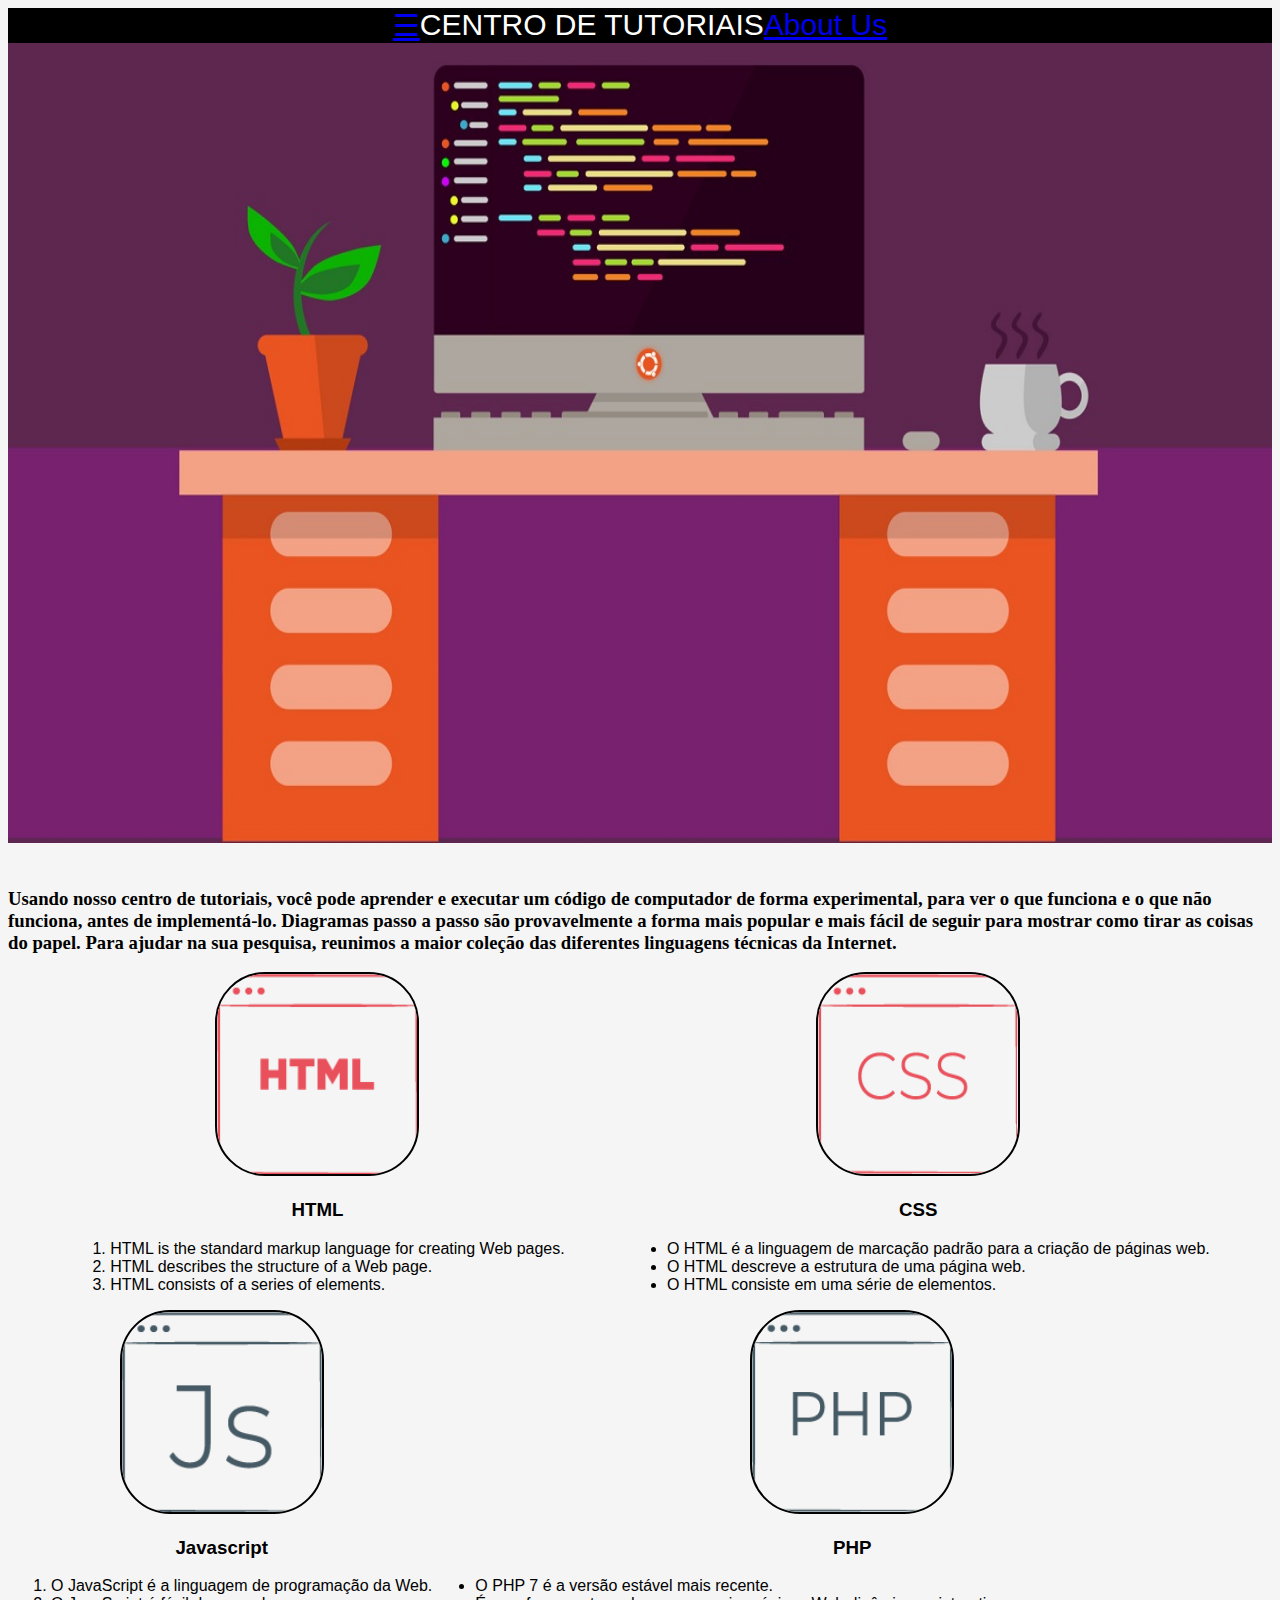
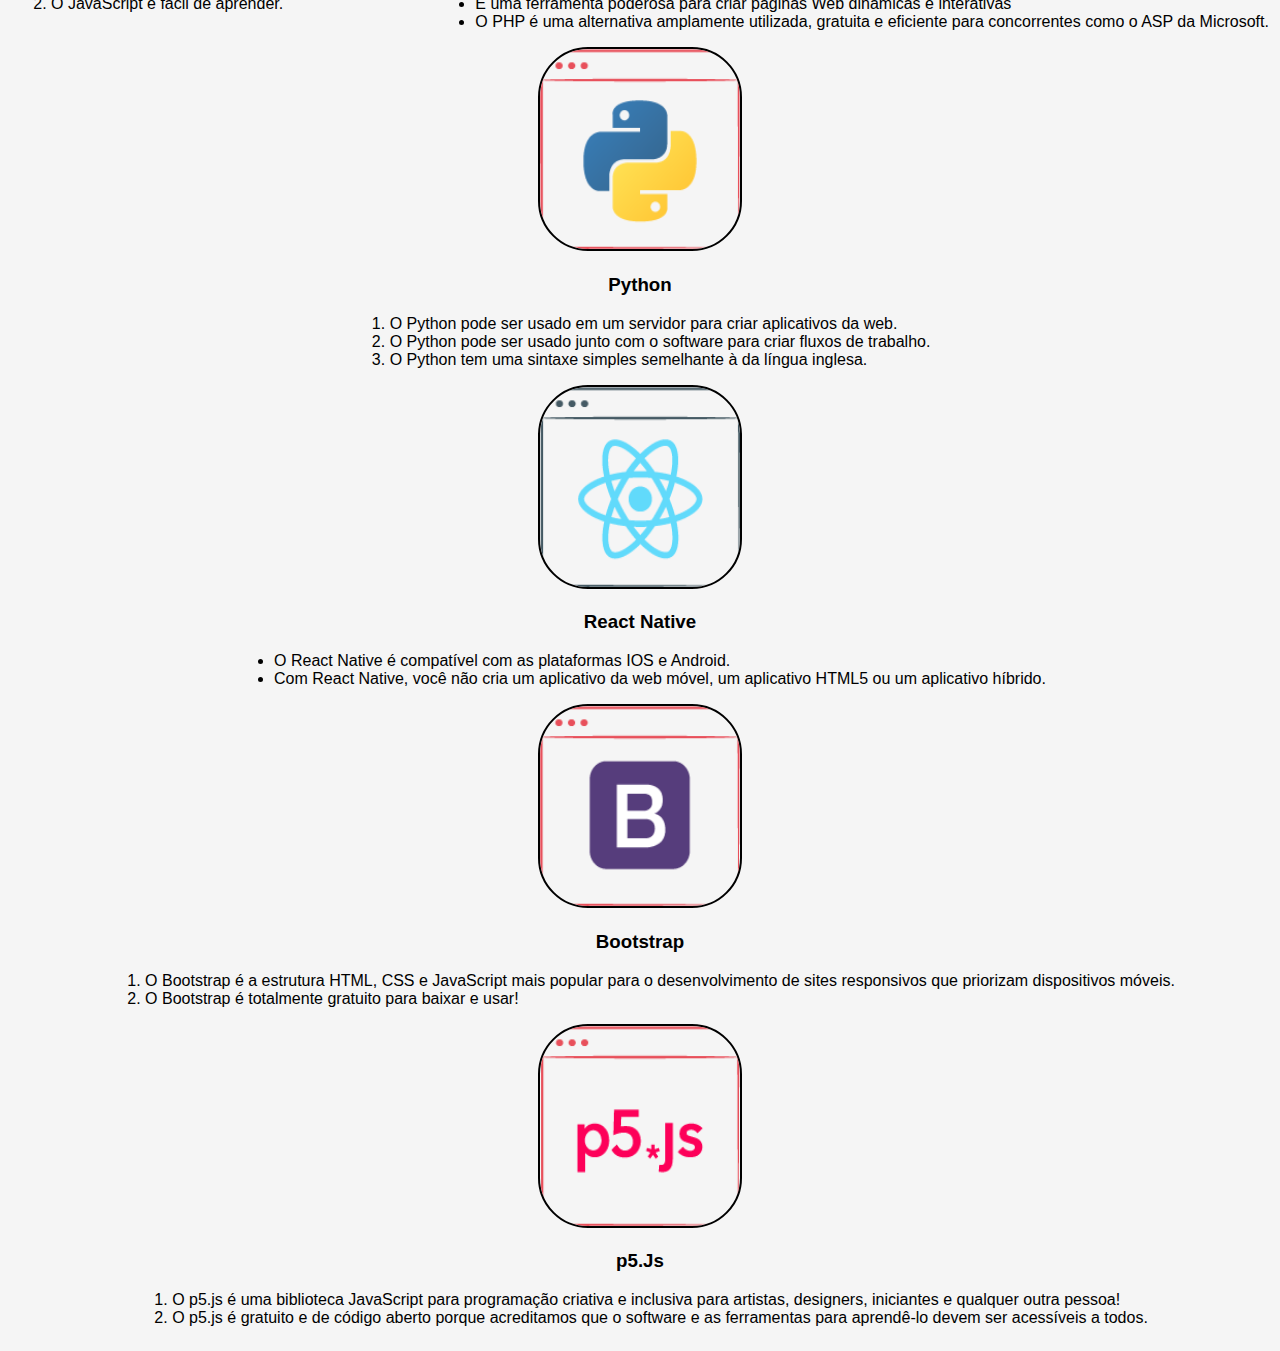
<file: Projeto 49/PRO_1-1_C50_TemplateProjeto-main/index.html>
<!DOCTYPE html>
<!DOCTYPE html>
<html lang="en">
<head>
    <title>Centro de Tutoriais-2</title>

    <!-- descimente o código correto -->
     <link rel="stylesheet" type="text/css" href="styles.css">
    <!-- <linktype="text/css" href="styles.css"> -->
    <!-- <link rel="stylesheet" type="text/css" a href="styles.css"> -->
    <!-- <link rel="stylesheet" type="text/css" ref="styles.css"> -->



</head>
<body>
    <div class="header">
        <div class="menu">
            <div ><a href ="#">☰</a></div>
            <div >CENTRO DE TUTORIAIS</div>
            <div ><a href ="about.html">About Us</a></div>
        </div>
    </div>
    <div class ="bodyimg">
        <img src="images/wallpaper.jpg" height="800px" width="100%">
        <h3><br>
            Usando nosso centro de tutoriais, você pode aprender e executar um código de computador de forma experimental, para ver o que funciona e o que não funciona, antes de implementá-lo.
            Diagramas passo a passo são provavelmente a forma mais popular e mais fácil de seguir para mostrar como tirar as coisas do papel.
            Para ajudar na sua pesquisa, reunimos a maior coleção das diferentes linguagens técnicas da Internet.
        </h3>
    </div>
    <div class ="grid">
        <div class ="languages">
            <center>
            <a href ="https://developer.mozilla.org/en-US/docs/Web/HTML"><img src="images/html.png" width="200px" height="200px"></a>
            <h3> HTML </h3>
            </center>
            <p>
                <ol>
                    <li>HTML is the standard markup language for creating Web pages.</li>
                    <li>HTML describes the structure of a Web page.</li>
                    <li>HTML consists of a series of elements.</li>
                </ol>   
            </p>
            </div>
        <div class="languages">
            <center>
            <a href="https://developer.mozilla.org/en-US/docs/Web/CSS"><img src="images/css.png" width="200px" height="200px"></a>
            <h3> CSS </h3>
            </center>
            <p> 
                <ul>
                    <li>O HTML é a linguagem de marcação padrão para a criação de páginas web.</li>
                    <li>O HTML descreve a estrutura de uma página web.</li>
                    <li>O HTML consiste em uma série de elementos.</li>
                </ul>
            </p>
            </div>
        <div class="languages">
            <center>
            <a href="https://developer.mozilla.org/en-US/docs/Web/javascript"><img src="images/javascript.png" width="200px" height="200px"></a>
            <h3> Javascript </h3>
            </center>
            <p>
               <ol>    
                <li>O JavaScript é a linguagem de programação da Web.</li>
                <li>O JavaScript é fácil de aprender.</li>
                </ol>
            </p>
            </div>
        <div class="languages">
            <center>
            <a href="https://www.php.net/docs.php"><img src="images/php.png" width="200px" height="200px"></a>
            <h3> PHP </h3>
            </center>
            <p>
                <ul>
                    <li>O PHP 7 é a versão estável mais recente.</li>
                    <li>É uma ferramenta poderosa para criar páginas Web dinâmicas e interativas</li>
                    <li>O PHP é uma alternativa amplamente utilizada, gratuita e eficiente para concorrentes como o ASP da Microsoft.</li>
                </ul>
            </p>
            </div>
        <div class="languages">
            <center>
                <a href="https://docs.python.org/3/"><img src="images/python.png" width="200px" height="200px"></a>
                <h3> Python </h3>
            </center>
            <p>
              <ol>
                <li>O Python pode ser usado em um servidor para criar aplicativos da web.</li>
                <li>O Python pode ser usado junto com o software para criar fluxos de trabalho.</li>
                <li>O Python tem uma sintaxe simples semelhante à da língua inglesa.</li>
                </ol>
            </p>
        </div>
        <div class="languages">
            <center>
                <a href ="https://devdocs.io/react_native/"><img src="images/reactNative.png" width="200px" height="200px"></a>
                <h3> React Native </h3>
            </center>
            <p>
                <ul>
                    <li>O React Native é compatível com as plataformas IOS e Android.</li>
                    <li>Com React Native, você não cria um aplicativo da web móvel, um aplicativo HTML5 ou um aplicativo híbrido.</li>
                </ul>
            </p>
        </div>
        <div class="languages">
            <center>
                <a href="https://getbootstrap.com/docs/4.1/getting-started/introduction/"><img src="images/bootstrap.png" width="200px" height="200px"></a>
                <h3> Bootstrap </h3>
            </center>
            <p>
              <ol>
                <li>O Bootstrap é a estrutura HTML, CSS e JavaScript mais popular para o desenvolvimento de sites responsivos que priorizam dispositivos móveis.</li>
                <li>O Bootstrap é totalmente gratuito para baixar e usar!</li>
                </ol>
            </p>
        </div>
        <div class="languages">
            <center>
                <a href="https://p5js.org/reference/"><img src="images/p5Js.png" width="200px" height="200px"></a>
                <h3> p5.Js </h3>
            </center>
            <p>
              <ol>
                <li>O p5.js é uma biblioteca JavaScript para programação criativa e inclusiva para artistas,
                    designers, iniciantes e qualquer outra pessoa!</li>
                <li>O p5.js é gratuito e de código aberto porque acreditamos
                    que o software e as ferramentas para aprendê-lo devem ser acessíveis a todos.</li>
                </ol>
            </p>
        </div>
    </div>
    </body>
    </html>
</file>
<file: Projeto 49/PRO_1-1_C50_TemplateProjeto-main/styles.css>
.menu {
  /* adicione o código correto para colocar o menu corretamente.*/
  display: flex;
  justify-content: center;
  background-color: black;
  font-size: 30px;
  font-family: sans-serif;
  font-weight: 400;
  color: white;
}
body {
  background-color: whitesmoke;
}
.grid {
  /* adicione o código correto para colocar os elementos da grade
  um ao lado do outro igualmente.   */
  display: flex;
  justify-content:space-evenly;
  flex-wrap: wrap;
  font-family: sans-serif;
}

.grid img {
  border: 2px solid black;
  border-radius: 50px;
}
.origami {
  border-radius: 20px;
  background-color: white;
  margin: 20px;

  width: 310px;
  font-family: fantasy;
}
</file>
